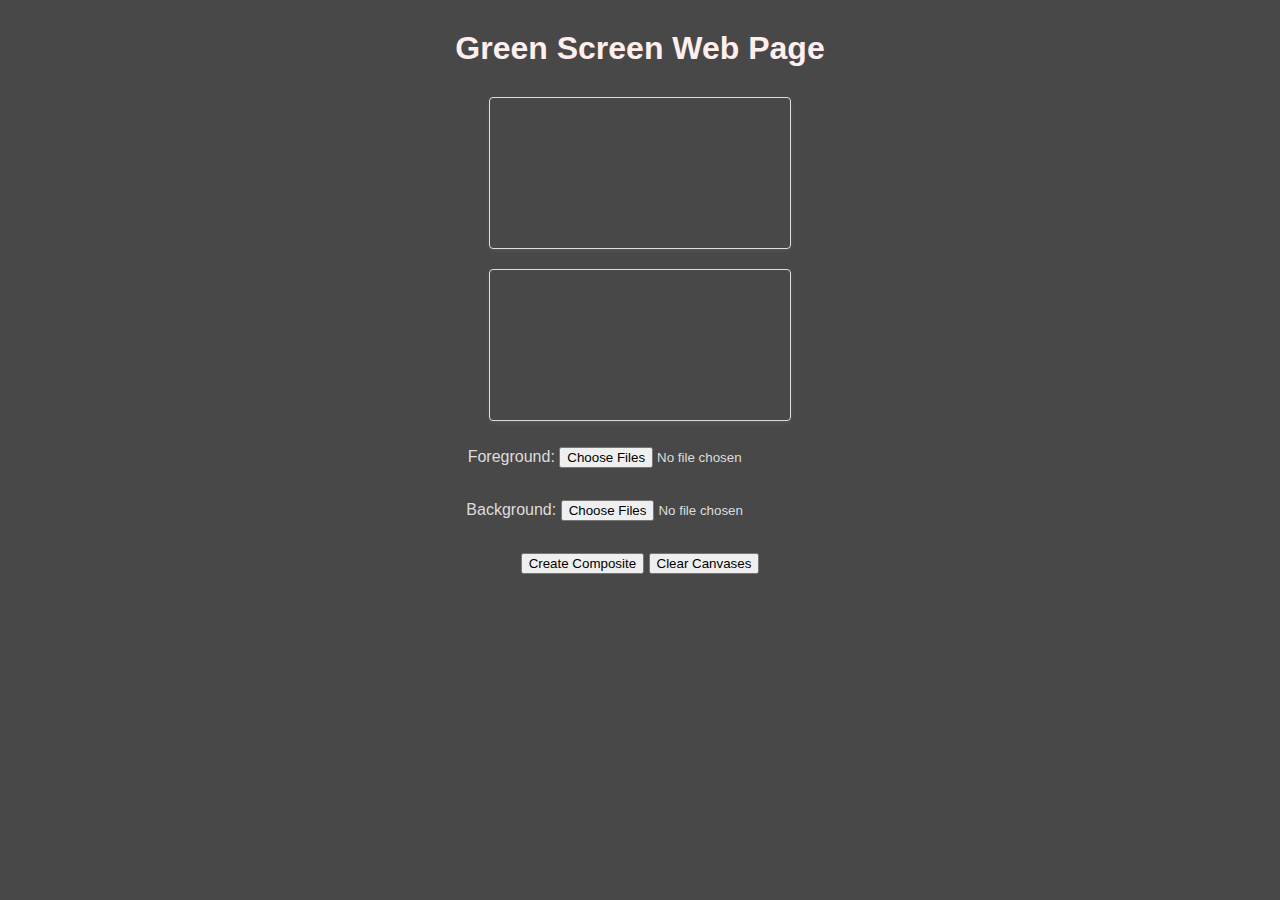
<file: index.html>
<!DOCTYPE html>
<html lang="en">
<head>
    <meta charset="UTF-8">
    <meta name="viewport" content="width=device-width, initial-scale=1.0">
    <title>Green Screen</title>
    <link rel="stylesheet" href="./Green_Screen.css">
</head>
<body>
    <script src="https://www.dukelearntoprogram.com/course1/common/js/image/SimpleImage.js" >
    </script>
    
    <h1>Green Screen Web Page</h1>
    
    <canvas id = "fgcan">
    </canvas>
    <canvas id = "bgcan">
    </canvas>
    
    <p>
    Foreground: <input type="file" multiple="false" accept="image/*" id="fgfile" onchange="loadForegroundImage()" >
    </p>
    
    <p>
    Background: <input type="file" multiple="false" accept="image/*" id="bgfile" onchange="loadBackgroundImage()" >
    </p>
    
    <p>
    <input type="button" value="Create Composite" onclick="doGreenScreen()" >
    <input type="button" value="Clear Canvases" onclick="clearCanvas()" >
    </p>
    <br>
    <br>
    <script src="./Green_Screen.js"></script>
</body>
</html>
</file>
<file: Green_Screen.css>
body {
  font-family: 'Arial', sans-serif;
  background-color: #484848;
  margin: 0;
  padding: 0;
  display: flex;
  flex-direction: column;
  align-items: center;
  justify-content: flex-start;
  min-height: 100vh;
}

h1 {
  color: #ffeeee;
  margin-top: 30px;
  margin-bottom: 20px;
}

.controls {
  background-color: #fff;
  padding: 20px;
  border-radius: 8px;
  box-shadow: 0 2px 5px rgba(255, 255, 255, 0.1);
  margin-bottom: 20px;
  display: flex;
  flex-direction: column;
  align-items: stretch;
  width: 300px;
}

.controls input[type="file"] {
  margin-bottom: 15px;
  padding: 10px;
  border: 1px solid #ddd;
  border-radius: 4px;
}

.controls button {
  padding: 12px 20px;
  background-color: #007bff;
  color: rgb(255, 255, 255, 0.08);
  border: none;
  border-radius: 4px;
  cursor: pointer;
  margin-bottom: 10px;
  transition: background-color 0.3s ease;
}

.controls button:hover {
  background-color: #0056b3;
}

.canvas-container {
  display: flex;
  justify-content: center;
  flex-wrap: wrap;
}

canvas {
  border: 1px solid #ddd;
  margin: 10px;
  border-radius: 4px;
  box-shadow: 0 2px 4px rgba(255, 255, 255, 0.08);
  max-width: 300px;
  max-height: 300px;
}

@media (max-width: 600px) {
  .canvas-container {
      flex-direction: column;
      align-items: center;
  }
  .controls{
      width: 90%;
  }
}
p{
  color: #ddd;
}
</file>
